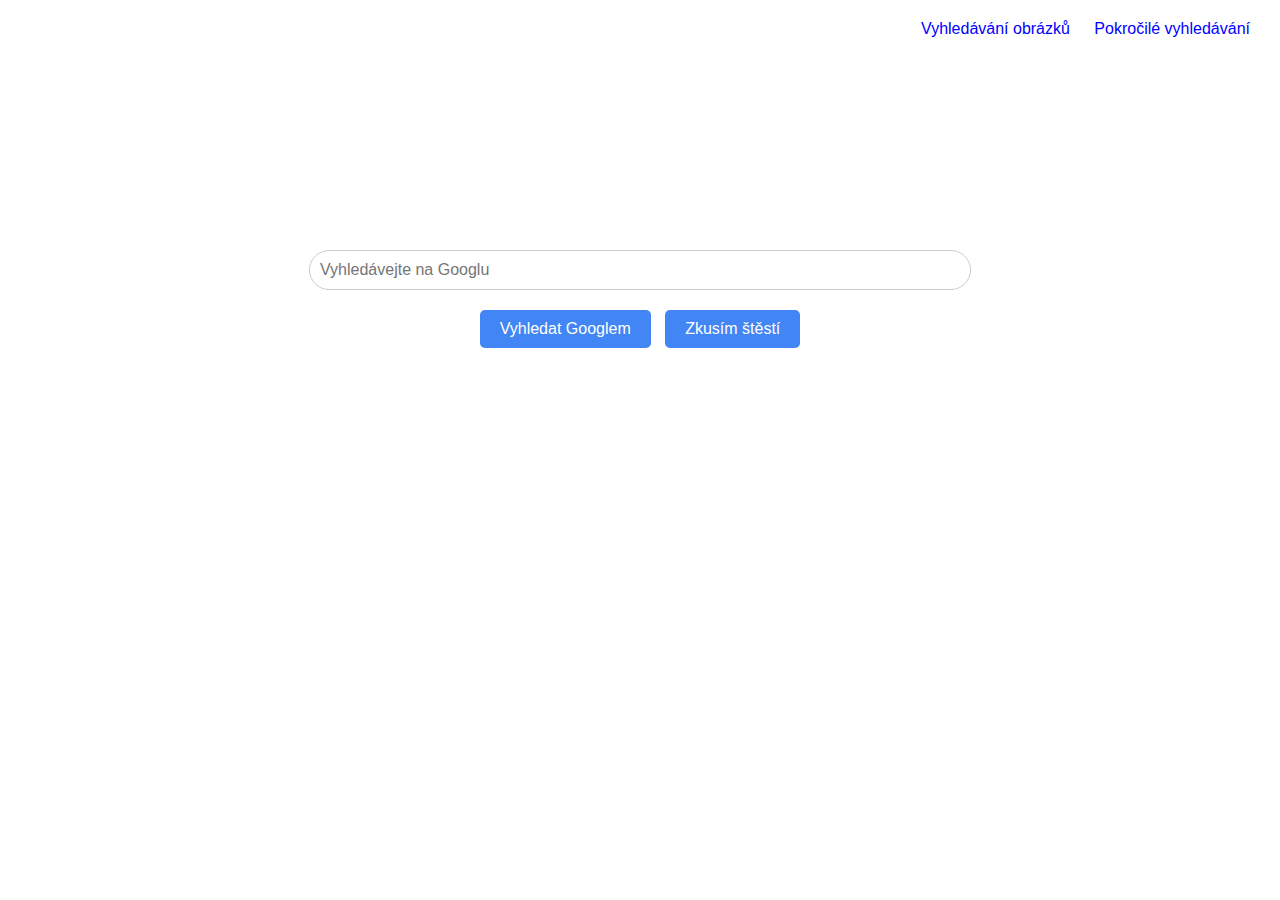
<file: index.html>
<!DOCTYPE html>
<html lang="cs">
<head>
    <meta charset="UTF-8">
    <meta name="viewport" content="width=device-width, initial-scale=1.0">
    <title>Vyhledávání Google</title>
    <link rel="stylesheet" href="styles.css">
</head>
<body>
    <div class="top-links">
        <a href="images.html">Vyhledávání obrázků</a>
        <a href="advanced.html">Pokročilé vyhledávání</a>
    </div>
    <div class="search-container">
        <form action="https://www.google.com/search" method="get">
            <input type="text" name="q" placeholder="Vyhledávejte na Googlu" class="search-bar">
            <div class="buttons">
                <input type="submit" value="Vyhledat Googlem" class="search-btn">
                <input type="submit" value="Zkusím štěstí" class="lucky-btn" formaction="https://www.google.com/search?btnI=1">
            </div>
        </form>
    </div>
</body>
</html>
</file>
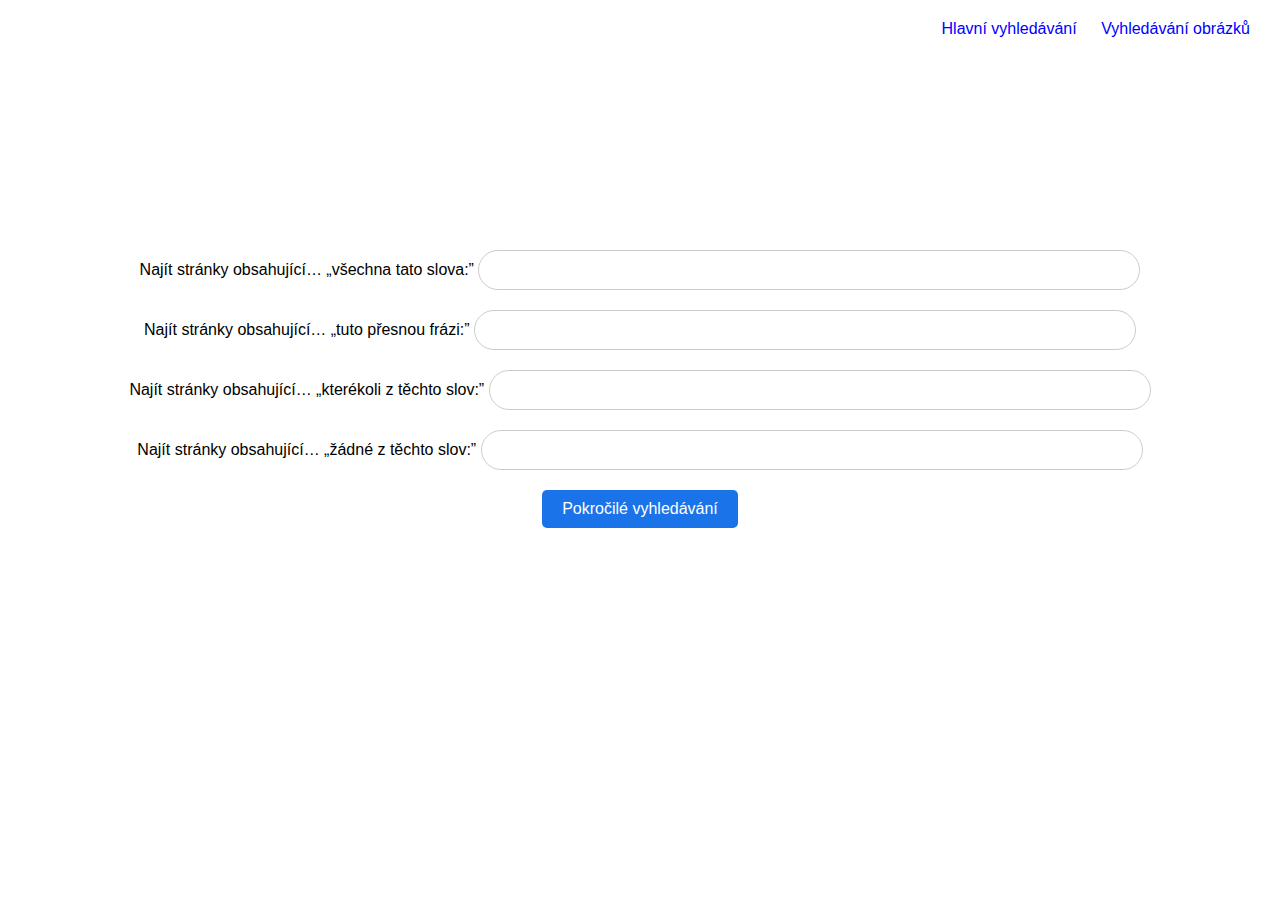
<file: advanced.html>
<!DOCTYPE html>
<html lang="cs">
<head>
    <meta charset="UTF-8">
    <meta name="viewport" content="width=device-width, initial-scale=1.0">
    <title>Pokročilé vyhledávání Google</title>
    <link rel="stylesheet" href="styles.css">
</head>
<body>
    <div class="top-links">
        <a href="index.html">Hlavní vyhledávání</a>
        <a href="images.html">Vyhledávání obrázků</a>
    </div>
    <div class="search-container">
        <form action="https://www.google.com/search" method="get">
            <label for="all-words">Najít stránky obsahující… „všechna tato slova:”</label>
            <input type="text" name="as_q" id="all-words" class="advanced-bar"><br>

            <label for="exact-phrase">Najít stránky obsahující… „tuto přesnou frázi:”</label>
            <input type="text" name="as_epq" id="exact-phrase" class="advanced-bar"><br>

            <label for="any-words">Najít stránky obsahující… „kterékoli z těchto slov:”</label>
            <input type="text" name="as_oq" id="any-words" class="advanced-bar"><br>

            <label for="none-words">Najít stránky obsahující… „žádné z těchto slov:”</label>
            <input type="text" name="as_eq" id="none-words" class="advanced-bar"><br>

            <input type="submit" value="Pokročilé vyhledávání" class="advanced-btn">
        </form>
    </div>
</body>
</html>
</file>
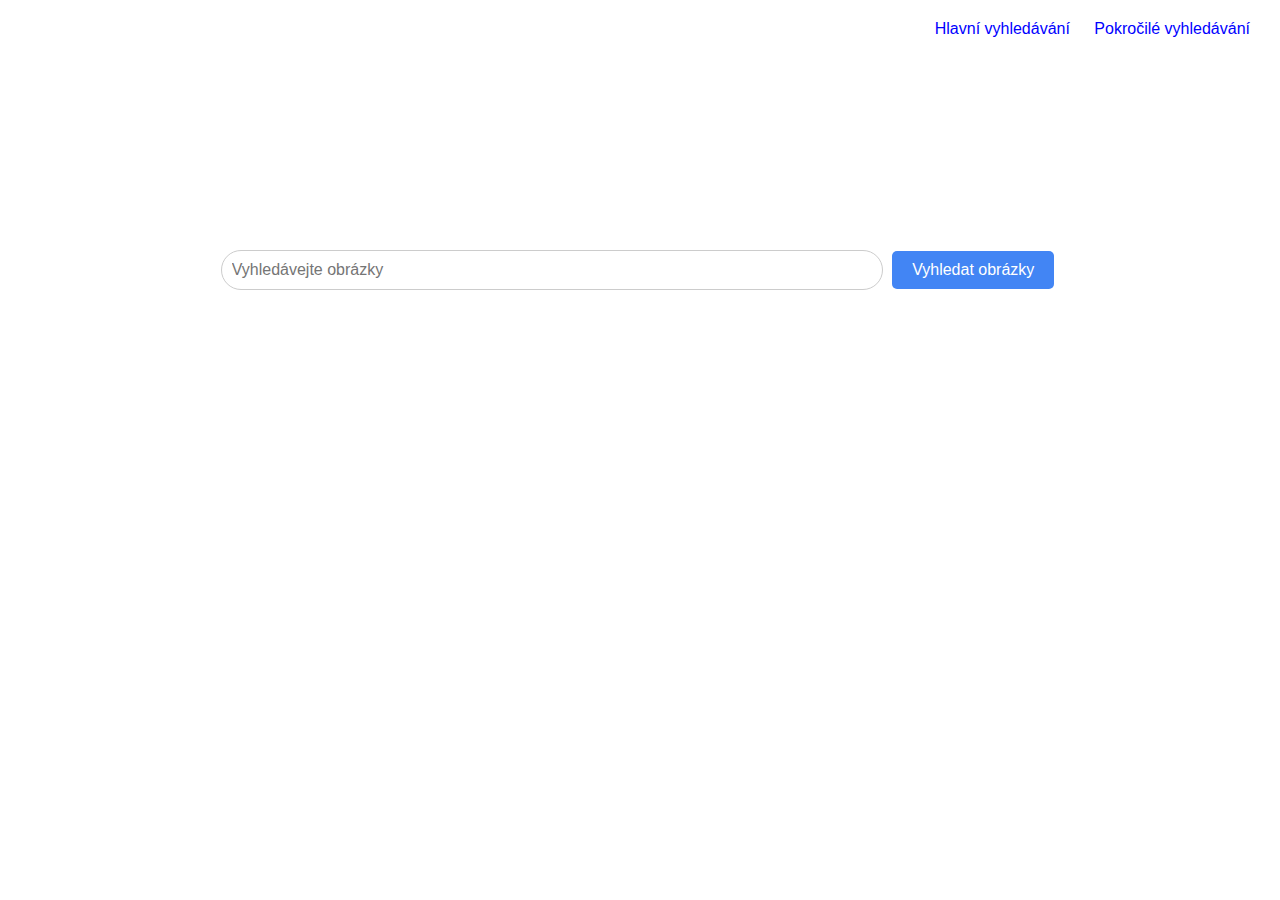
<file: images.html>
<!DOCTYPE html>
<html lang="cs">
<head>
    <meta charset="UTF-8">
    <meta name="viewport" content="width=device-width, initial-scale=1.0">
    <title>Vyhledávání obrázků Google</title>
    <link rel="stylesheet" href="styles.css">
</head>
<body>
    <div class="top-links">
        <a href="index.html">Hlavní vyhledávání</a>
        <a href="advanced.html">Pokročilé vyhledávání</a>
    </div>
    <div class="search-container">
        <form action="https://www.google.com/search" method="get">
            <input type="text" name="q" placeholder="Vyhledávejte obrázky" class="search-bar">
            <input type="hidden" name="tbm" value="isch">
            <input type="submit" value="Vyhledat obrázky" class="search-btn">
        </form>
    </div>
</body>
</html>
</file>
<file: styles.css>
body {
    font-family: Arial, sans-serif;
    text-align: center;
    margin: 0;
    padding: 0;
}

.top-links {
    text-align: right;
    margin: 10px;
    padding: 10px;
}

.top-links a {
    text-decoration: none;
    color: blue;
    margin: 0 10px;
}

.search-container {
    margin-top: 15%;
}

.search-bar, .advanced-bar {
    width: 50%;
    padding: 10px;
    border: 1px solid #ccc;
    border-radius: 25px;
    font-size: 16px;
    margin: 10px 0;
}

.search-btn, .lucky-btn, .advanced-btn {
    background-color: #4285F4;
    color: white;
    border: none;
    border-radius: 5px;
    padding: 10px 20px;
    font-size: 16px;
    cursor: pointer;
    margin: 10px 5px;
}

.search-btn:hover, .lucky-btn:hover, .advanced-btn:hover {
    background-color: #357AE8;
}

.advanced-btn {
    background-color: #1a73e8;
}
</file>
